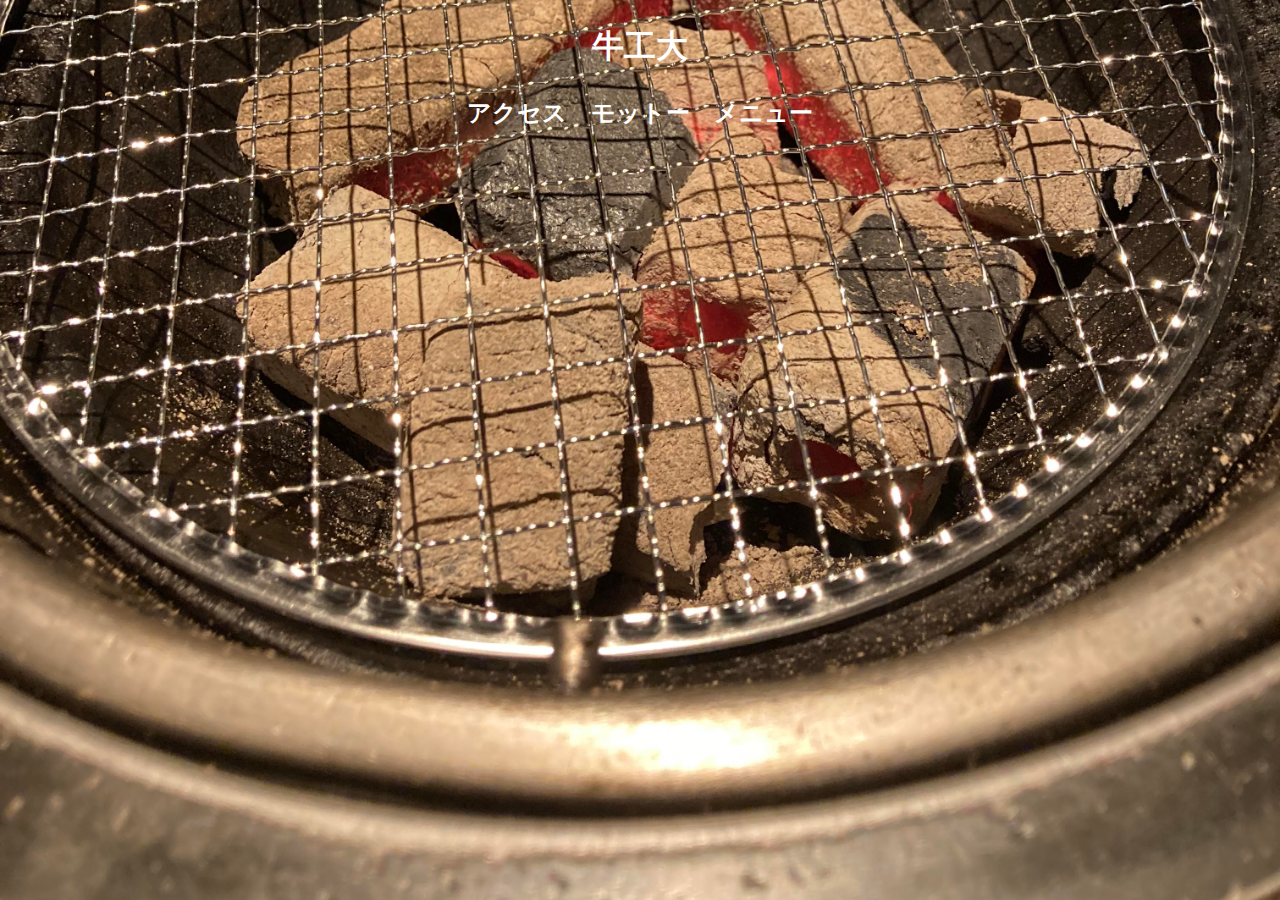
<file: Untitled-1.html>
<!doctype html>
<html>
<head>
    <meta charset="utf-8">
    <title>第６回課題制作</title>
    <link href="misemei.css" rel="stylesheet" type="text/css">
    <style>
        body {
            background-image: url('sumi.jpg'); /* 背景画像を指定 */
            background-size: cover; /* 画像を全体に広げる */
            background-position: center; /* 画像を中央揃え */
            background-repeat: no-repeat; /* 画像の繰り返しを無効化 */
        }
        h1, h2 {
            color: white; /* 背景に合わせて文字を白く設定（必要に応じて調整） */
        }
    </style>
</head>

<body>
    <h1 style="text-align: center">牛工大</h1>
    <h2 style="text-align: center">アクセス　モットー　メニュー</h2>
    <!-- 背景画像が適用されたため、以下のimgタグは不要 -->
    <!-- <p><img src="sumi.jpg" width="3024" height="4032" alt=""/></p> -->
</body>
</html>
</file>
<file: misemei.css>
@charset "utf-8";
body {
  font-family: Arial, sans-serif;
  margin: 0;
  padding: 0;
  line-height: 1.6;
  background-color: #f9f9f9;
}

.header {
  text-align: center;
  background-color: #ff6666;
  color: white;
  padding: 20px 0;
}

.header-image {
  width: 80px;
}

.header-title {
  margin: 0;
  font-size: 2rem;
}

.navigation {
  margin-top: 10px;
}

.navigation a {
  color: white;
  text-decoration: none;
  margin: 0 10px;
  font-weight: bold;
}

.navigation a:hover {
  text-decoration: underline;
}

.main-content {
  display: flex;
  flex-direction: column;
  gap: 20px;
  padding: 20px;
  max-width: 1000px;
  margin: auto;
}

.section {
    background-color: white;
    padding: 20px;
    border-radius: 8px;
    box-shadow: 0 2px 4px rgba(0, 0, 0, 0.1);
    background-image: -webkit-linear-gradient(270deg,rgba(255,255,255,1.00) 0%,rgba(237,255,0,1.00) 100%);
    background-image: -moz-linear-gradient(270deg,rgba(255,255,255,1.00) 0%,rgba(237,255,0,1.00) 100%);
    background-image: -o-linear-gradient(270deg,rgba(255,255,255,1.00) 0%,rgba(237,255,0,1.00) 100%);
    background-image: linear-gradient(180deg,rgba(255,255,255,1.00) 0%,rgba(237,255,0,1.00) 100%);
    text-shadow: 0px 0px #F90105;
}

.footer {
  text-align: center;
  background-color: #222;
  color: white;
  padding: 10px 0;
}
.main-content .section p {
    font-family: "MS Serif", "New York", serif;
}
</file>
